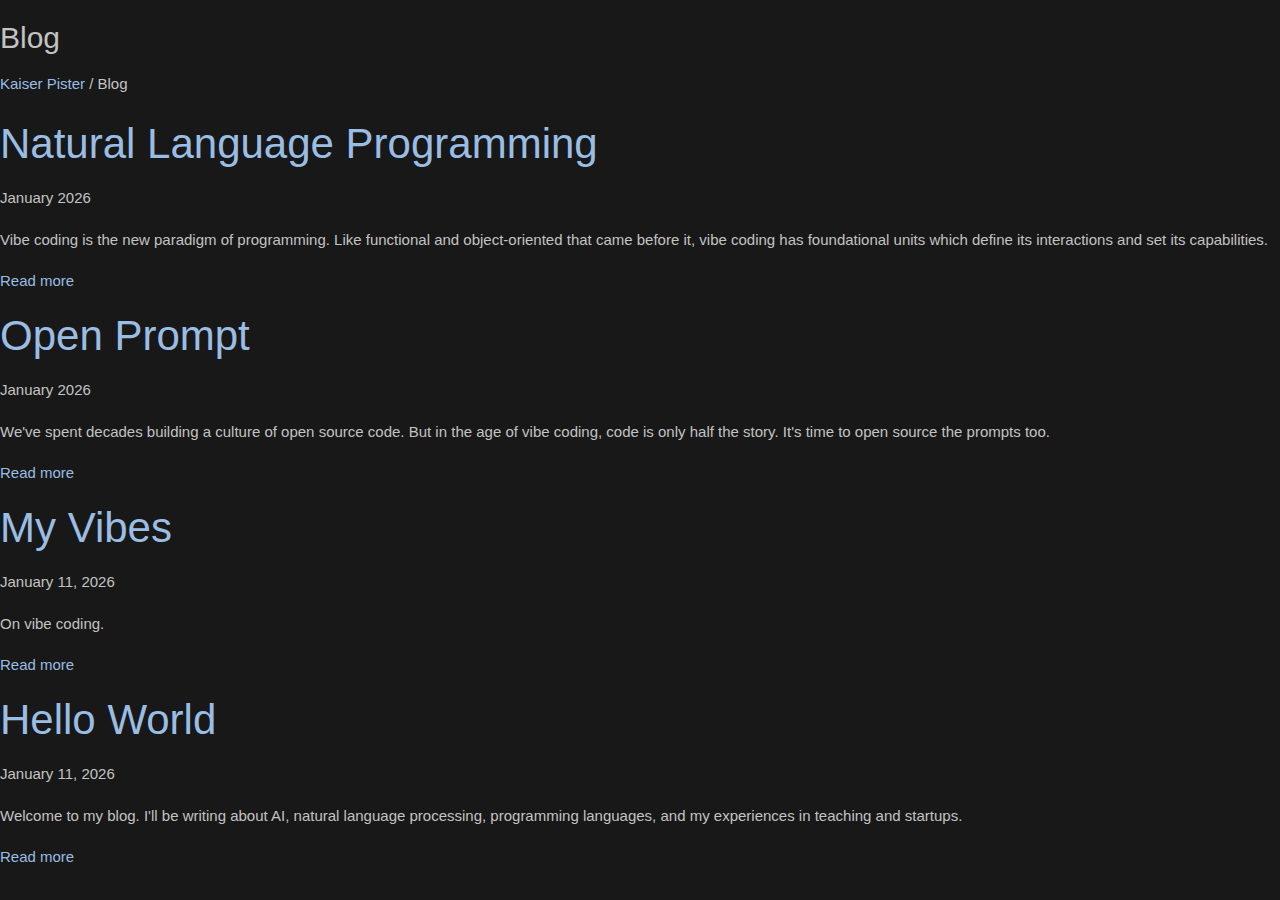
<file: blog/index.html>
<!DOCTYPE html>
<html lang="en">

<head>
	<title>Blog | Pister Labs</title>
	<meta content="text/html; charset=UTF-8" http-equiv="Content-Type">
	<meta charset="UTF-8">
	<meta content="width=device-width, initial-scale=1, maximum-scale=1" name="viewport">
	<meta content="Kaiser Pister's blog on AI, NLP, and programming languages" name="description">
	<link href="../files/style.css" rel="stylesheet" type="text/css">
	<link href="../files/normalize.css" rel="stylesheet" type="text/css">
</head>

<body>
	<div class="blog-container">
		<div class="blog-header">
			<h1>Blog</h1>
			<p class="blog-subtitle"><a href="../">Kaiser Pister</a> / Blog</p>
		</div>

		<div class="blog-posts">
			<!-- Blog post entries go here -->
			<article class="blog-post-preview">
				<h2><a href="./natural-language-programming.html">Natural Language Programming</a></h2>
				<p class="blog-date">January 2026</p>
				<p class="blog-excerpt">
					Vibe coding is the new paradigm of programming. Like functional and object-oriented
					that came before it, vibe coding has foundational units which define its interactions
					and set its capabilities.
				</p>
				<a href="./natural-language-programming.html" class="read-more">Read more</a>
			</article>

			<article class="blog-post-preview">
				<h2><a href="./open-prompt.html">Open Prompt</a></h2>
				<p class="blog-date">January 2026</p>
				<p class="blog-excerpt">
					We've spent decades building a culture of open source code. But in the age of vibe coding,
					code is only half the story. It's time to open source the prompts too.
				</p>
				<a href="./open-prompt.html" class="read-more">Read more</a>
			</article>

			<article class="blog-post-preview">
				<h2><a href="./my-vibes.html">My Vibes</a></h2>
				<p class="blog-date">January 11, 2026</p>
				<p class="blog-excerpt">
					On vibe coding.
				</p>
				<a href="./my-vibes.html" class="read-more">Read more</a>
			</article>

			<article class="blog-post-preview">
				<h2><a href="./hello-world.html">Hello World</a></h2>
				<p class="blog-date">January 11, 2026</p>
				<p class="blog-excerpt">
					Welcome to my blog. I'll be writing about AI, natural language processing,
					programming languages, and my experiences in teaching and startups.
				</p>
				<a href="./hello-world.html" class="read-more">Read more</a>
			</article>

			<!-- Template for adding new posts:
			<article class="blog-post-preview">
				<h2><a href="./post-slug.html">Post Title</a></h2>
				<p class="blog-date">Month Day, Year</p>
				<p class="blog-excerpt">
					Brief excerpt or summary of the post...
				</p>
				<a href="./post-slug.html" class="read-more">Read more</a>
			</article>
			-->
		</div>
	</div>
</body>

</html>
</file>
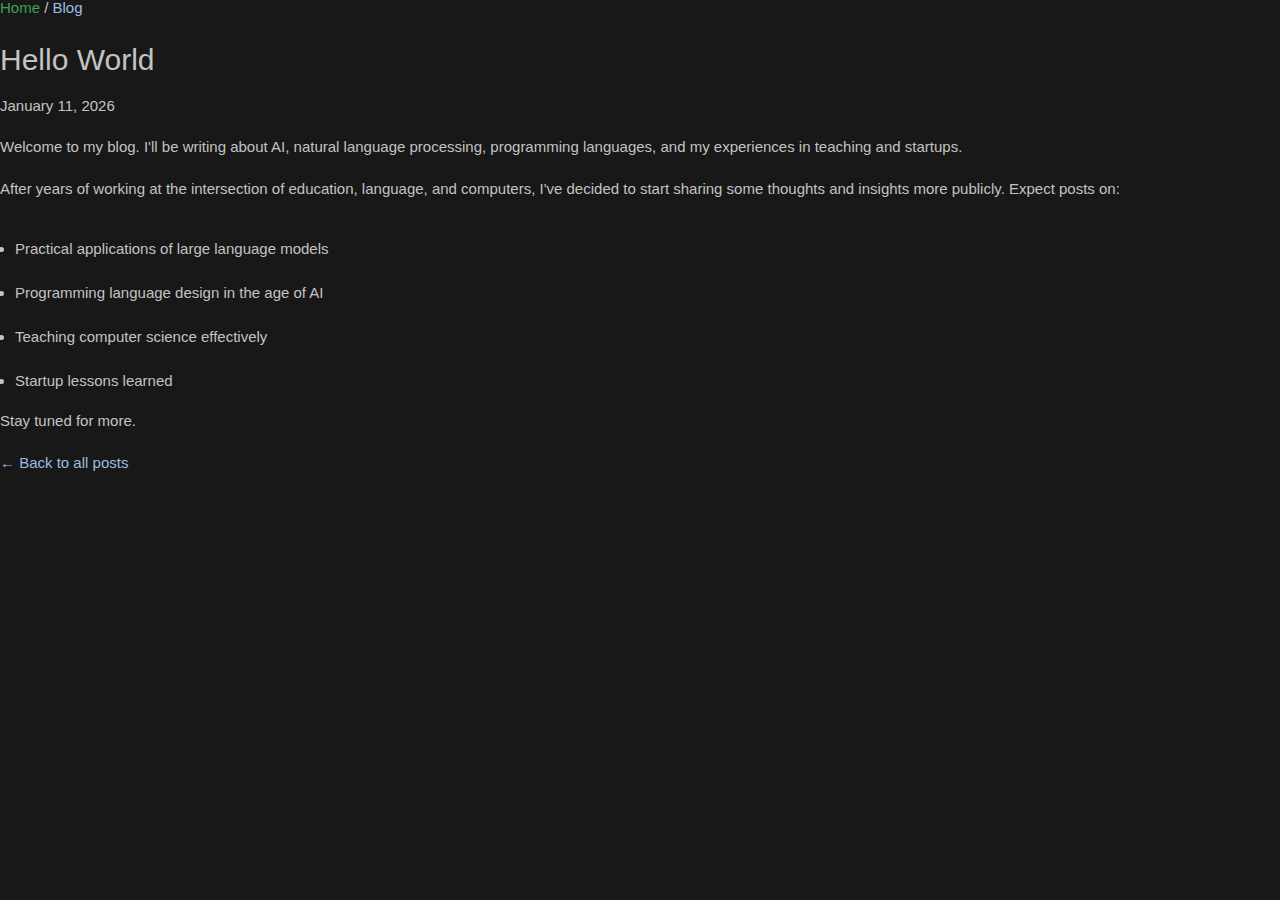
<file: blog/hello-world.html>
<!DOCTYPE html>
<html lang="en">

<head>
	<title>Hello World | Pister Labs</title>
	<meta content="text/html; charset=UTF-8" http-equiv="Content-Type">
	<meta charset="UTF-8">
	<meta content="width=device-width, initial-scale=1, maximum-scale=1" name="viewport">
	<meta content="Welcome to my blog" name="description">
	<link href="https://cdnjs.cloudflare.com/ajax/libs/font-awesome/4.7.0/css/font-awesome.min.css" rel="stylesheet">
	<link href="../files/style.css" rel="stylesheet" type="text/css">
	<link href="../files/normalize.css" rel="stylesheet" type="text/css">
</head>

<body>
	<div class="blog-container">
		<div class="blog-header">
			<p class="blog-nav"><a href="../">Home</a> / <a href="./">Blog</a></p>
		</div>

		<article class="blog-post">
			<h1>Hello World</h1>
			<p class="blog-date">January 11, 2026</p>

			<div class="blog-content">
				<p>
					Welcome to my blog. I'll be writing about AI, natural language processing,
					programming languages, and my experiences in teaching and startups.
				</p>

				<p>
					After years of working at the intersection of education, language, and computers,
					I've decided to start sharing some thoughts and insights more publicly. Expect posts on:
				</p>

				<ul>
					<li>Practical applications of large language models</li>
					<li>Programming language design in the age of AI</li>
					<li>Teaching computer science effectively</li>
					<li>Startup lessons learned</li>
				</ul>

				<p>
					Stay tuned for more.
				</p>
			</div>
		</article>

		<div class="blog-footer">
			<a href="./">&larr; Back to all posts</a>
		</div>
	</div>
</body>

</html>
</file>
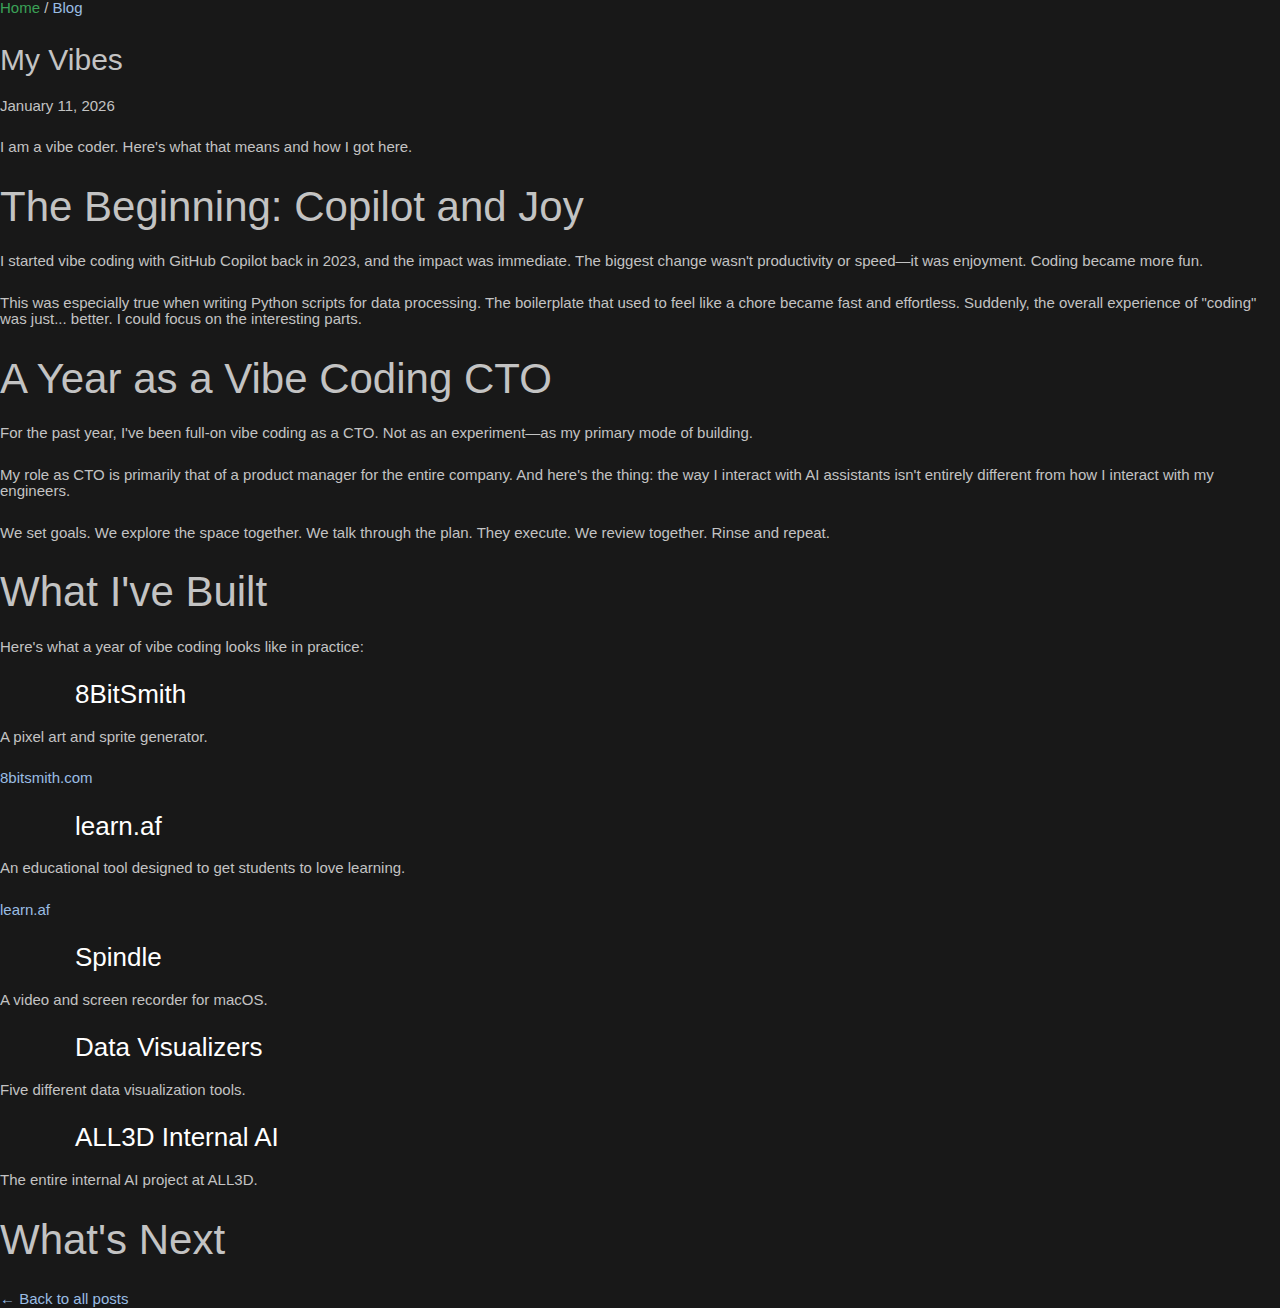
<file: blog/my-vibes.html>
<!DOCTYPE html>
<html lang="en">

<head>
	<title>My Vibes | Pister Labs</title>
	<meta content="text/html; charset=UTF-8" http-equiv="Content-Type">
	<meta charset="UTF-8">
	<meta content="width=device-width, initial-scale=1, maximum-scale=1" name="viewport">
	<meta content="On vibe coding - a year as a vibe coding CTO" name="description">
	<link href="https://cdnjs.cloudflare.com/ajax/libs/font-awesome/4.7.0/css/font-awesome.min.css" rel="stylesheet">
	<link href="../files/style.css" rel="stylesheet" type="text/css">
	<link href="../files/normalize.css" rel="stylesheet" type="text/css">
</head>

<body>
	<div class="blog-container">
		<div class="blog-header">
			<p class="blog-nav"><a href="../">Home</a> / <a href="./">Blog</a></p>
		</div>

		<article class="blog-post">
			<h1>My Vibes</h1>
			<p class="blog-date">January 11, 2026</p>

			<div class="blog-content">
				<p>
					I am a vibe coder. Here's what that means and how I got here.
				</p>

				<h2>The Beginning: Copilot and Joy</h2>
				<p>
					I started vibe coding with GitHub Copilot back in 2023, and the impact was immediate.
					The biggest change wasn't productivity or speed—it was enjoyment. Coding became more fun.
				</p>
				<p>
					This was especially true when writing Python scripts for data processing. The boilerplate
					that used to feel like a chore became fast and effortless. Suddenly, the overall experience
					of "coding" was just... better. I could focus on the interesting parts.
				</p>

				<h2>A Year as a Vibe Coding CTO</h2>
				<p>
					For the past year, I've been full-on vibe coding as a CTO. Not as an experiment—as my
					primary mode of building.
				</p>
				<p>
					My role as CTO is primarily that of a product manager for the entire company. And here's
					the thing: the way I interact with AI assistants isn't entirely different from how I
					interact with my engineers.
				</p>
				<p>
					We set goals. We explore the space together. We talk through the plan. They execute.
					We review together. Rinse and repeat.
				</p>
				<p>
					<!-- Add more thoughts on the CTO workflow, what's different, what's the same -->
				</p>

				<h2>What I've Built</h2>
				<p>
					Here's what a year of vibe coding looks like in practice:
				</p>

				<h3>8BitSmith</h3>
				<p>
					A pixel art and sprite generator. <!-- Add more description -->
				</p>
				<p>
					<a href="https://8bitsmith.com">8bitsmith.com</a>
				</p>
				<!-- <img src="../files/8bitsmith-screenshot.png" alt="8BitSmith screenshot"> -->

				<h3>learn.af</h3>
				<p>
					An educational tool designed to get students to love learning. <!-- Add more description -->
				</p>
				<p>
					<a href="https://v0-ai-tutor-app-seven.vercel.app">learn.af</a>
				</p>
				<!-- <img src="../files/learnaf-screenshot.png" alt="learn.af screenshot"> -->

				<h3>Spindle</h3>
				<p>
					A video and screen recorder for macOS. <!-- Add more description -->
				</p>
				<!-- <img src="../files/spindle-screenshot.png" alt="Spindle screenshot"> -->

				<h3>Data Visualizers</h3>
				<p>
					Five different data visualization tools. <!-- Add more description -->
				</p>
				<!--
				<img src="../files/dataviz-1.png" alt="Data visualizer 1">
				<img src="../files/dataviz-2.png" alt="Data visualizer 2">
				<img src="../files/dataviz-3.png" alt="Data visualizer 3">
				<img src="../files/dataviz-4.png" alt="Data visualizer 4">
				<img src="../files/dataviz-5.png" alt="Data visualizer 5">
				-->

				<h3>ALL3D Internal AI</h3>
				<p>
					The entire internal AI project at ALL3D. <!-- Add more description -->
				</p>
				<!-- <img src="../files/all3d-ai-screenshot.png" alt="ALL3D AI screenshot"> -->

				<h2>What's Next</h2>
				<p>
					<!-- Add thoughts on where this is going, the course (CS 639), etc. -->
				</p>
			</div>
		</article>

		<div class="blog-footer">
			<a href="./">&larr; Back to all posts</a>
		</div>
	</div>
</body>

</html>
</file>
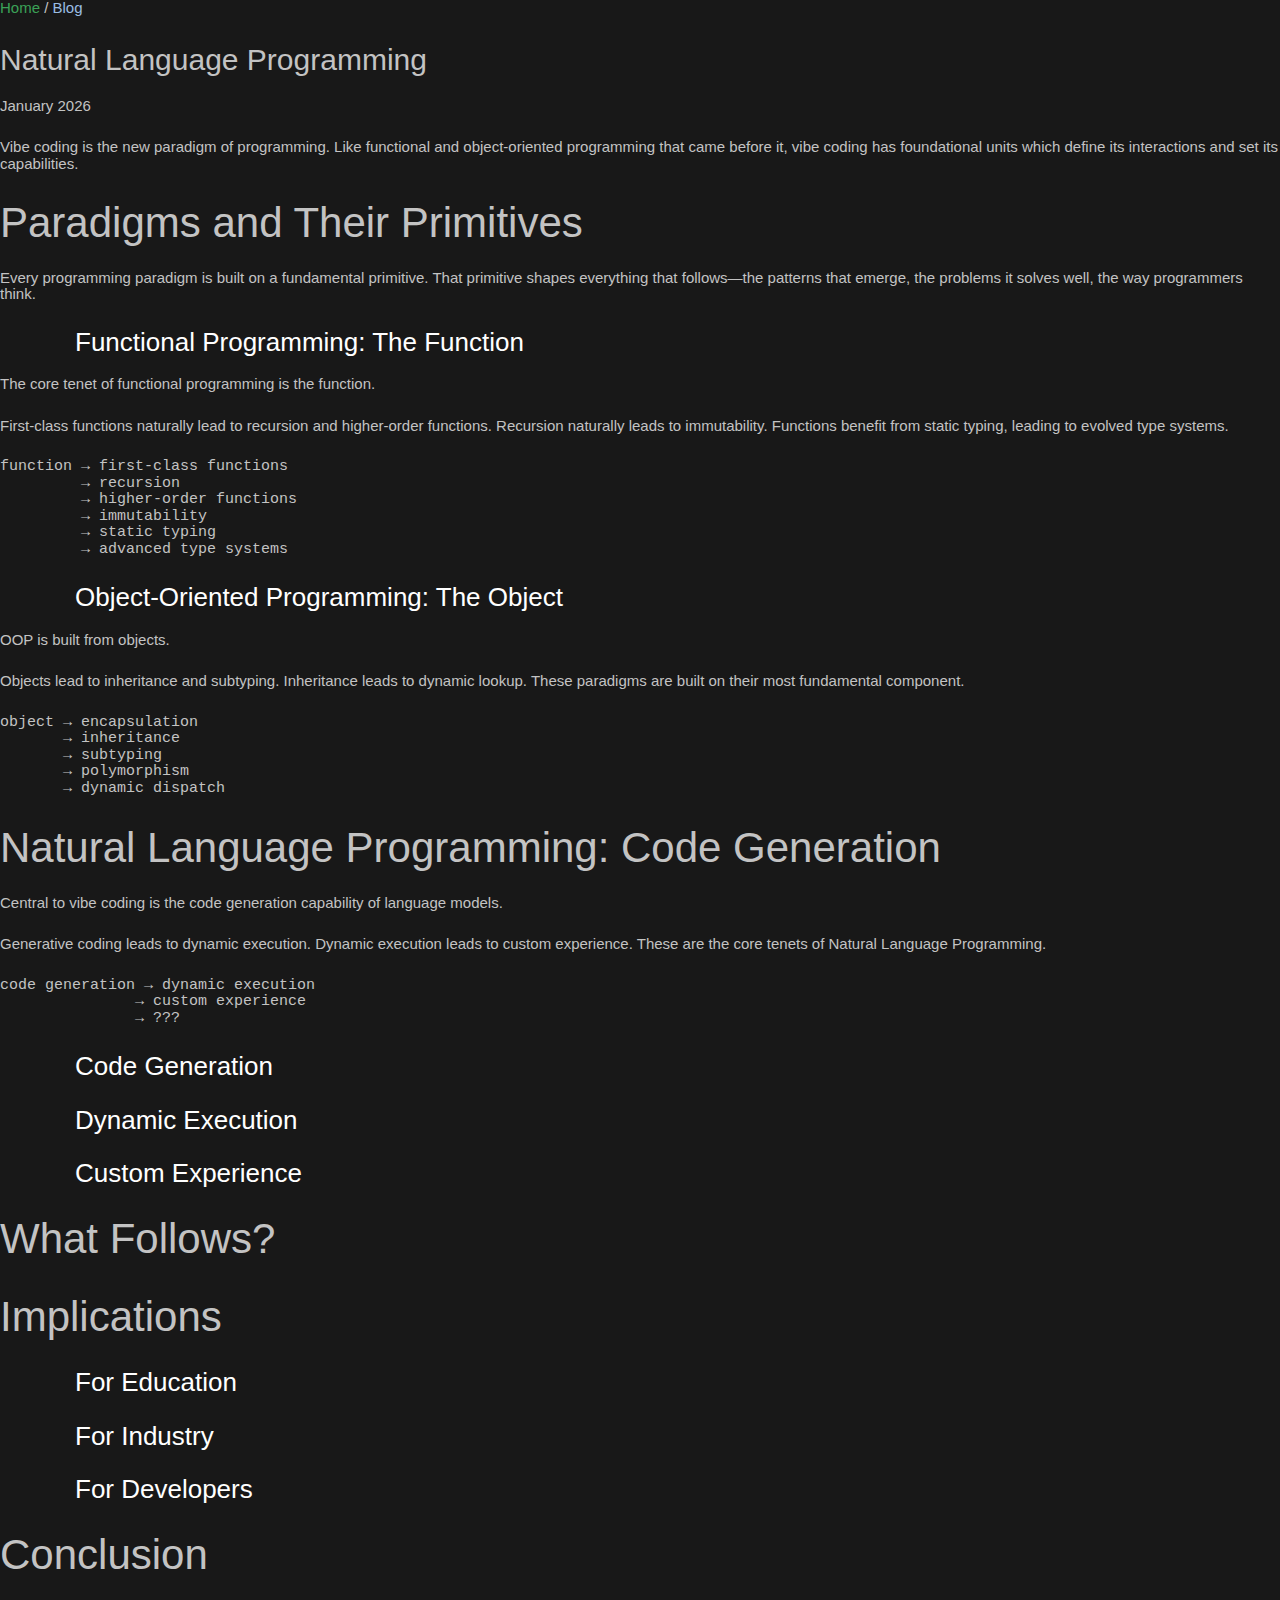
<file: blog/natural-language-programming.html>
<!DOCTYPE html>
<html lang="en">

<head>
	<title>Natural Language Programming | Pister Labs</title>
	<meta content="text/html; charset=UTF-8" http-equiv="Content-Type">
	<meta charset="UTF-8">
	<meta content="width=device-width, initial-scale=1, maximum-scale=1" name="viewport">
	<meta content="Natural Language Programming - vibe coding as a programming paradigm" name="description">
	<link href="https://cdnjs.cloudflare.com/ajax/libs/font-awesome/4.7.0/css/font-awesome.min.css" rel="stylesheet">
	<link href="../files/style.css" rel="stylesheet" type="text/css">
	<link href="../files/normalize.css" rel="stylesheet" type="text/css">
</head>

<body>
	<div class="blog-container">
		<div class="blog-header">
			<p class="blog-nav"><a href="../">Home</a> / <a href="./">Blog</a></p>
		</div>

		<article class="blog-post">
			<h1>Natural Language Programming</h1>
			<p class="blog-date">January 2026</p>

			<div class="blog-content">
				<p>
					Vibe coding is the new paradigm of programming. Like functional and object-oriented
					programming that came before it, vibe coding has foundational units which define its
					interactions and set its capabilities.
				</p>

				<h2>Paradigms and Their Primitives</h2>
				<p>
					Every programming paradigm is built on a fundamental primitive. That primitive shapes
					everything that follows—the patterns that emerge, the problems it solves well, the
					way programmers think.
				</p>

				<h3>Functional Programming: The Function</h3>
				<p>
					The core tenet of functional programming is the function.
				</p>
				<p>
					First-class functions naturally lead to recursion and higher-order functions.
					Recursion naturally leads to immutability. Functions benefit from static typing,
					leading to evolved type systems.
				</p>
				<pre><code>function → first-class functions
         → recursion
         → higher-order functions
         → immutability
         → static typing
         → advanced type systems</code></pre>
				<p>
					<!-- Add more on how functions shaped FP's evolution -->
				</p>

				<h3>Object-Oriented Programming: The Object</h3>
				<p>
					OOP is built from objects.
				</p>
				<p>
					Objects lead to inheritance and subtyping. Inheritance leads to dynamic lookup.
					These paradigms are built on their most fundamental component.
				</p>
				<pre><code>object → encapsulation
       → inheritance
       → subtyping
       → polymorphism
       → dynamic dispatch</code></pre>
				<p>
					<!-- Add more on how objects shaped OOP's evolution -->
				</p>

				<h2>Natural Language Programming: Code Generation</h2>
				<p>
					Central to vibe coding is the code generation capability of language models.
				</p>
				<p>
					Generative coding leads to dynamic execution. Dynamic execution leads to custom experience.
					These are the core tenets of Natural Language Programming.
				</p>
				<pre><code>code generation → dynamic execution
               → custom experience
               → ???</code></pre>

				<h3>Code Generation</h3>
				<p>
					<!-- What does it mean for code generation to be the primitive? -->
					<!-- Code is no longer static artifact but dynamic output -->
					<!-- The prompt becomes the program -->
				</p>

				<h3>Dynamic Execution</h3>
				<p>
					<!-- Code generated at runtime -->
					<!-- Programs that write programs -->
					<!-- Adaptation to context -->
				</p>

				<h3>Custom Experience</h3>
				<p>
					<!-- Every user gets personalized code/behavior -->
					<!-- Software that adapts to its user -->
					<!-- The end of one-size-fits-all -->
				</p>

				<h2>What Follows?</h2>
				<p>
					<!-- If FP's function led to type systems... -->
					<!-- If OOP's object led to design patterns... -->
					<!-- What does NLP's code generation lead to? -->
				</p>
				<p>
					<!-- Speculation on emerging patterns -->
					<!-- New abstractions we haven't named yet -->
					<!-- The tools and practices that will emerge -->
				</p>

				<h2>Implications</h2>
				<p>
					<!-- What does this mean for how we teach programming? -->
					<!-- What does this mean for how we build software? -->
					<!-- What does this mean for who can build software? -->
				</p>

				<h3>For Education</h3>
				<p>
					<!-- CS 639: Natural Language Programming -->
					<!-- Teaching the paradigm, not just the tools -->
				</p>

				<h3>For Industry</h3>
				<p>
					<!-- How companies should think about this shift -->
				</p>

				<h3>For Developers</h3>
				<p>
					<!-- What skills matter in this paradigm? -->
					<!-- Communication over syntax -->
				</p>

				<h2>Conclusion</h2>
				<p>
					<!-- Bring it back to paradigms -->
					<!-- We're at the beginning of understanding this -->
					<!-- The patterns will emerge as we build -->
				</p>
			</div>
		</article>

		<div class="blog-footer">
			<a href="./">&larr; Back to all posts</a>
		</div>
	</div>
</body>

</html>
</file>
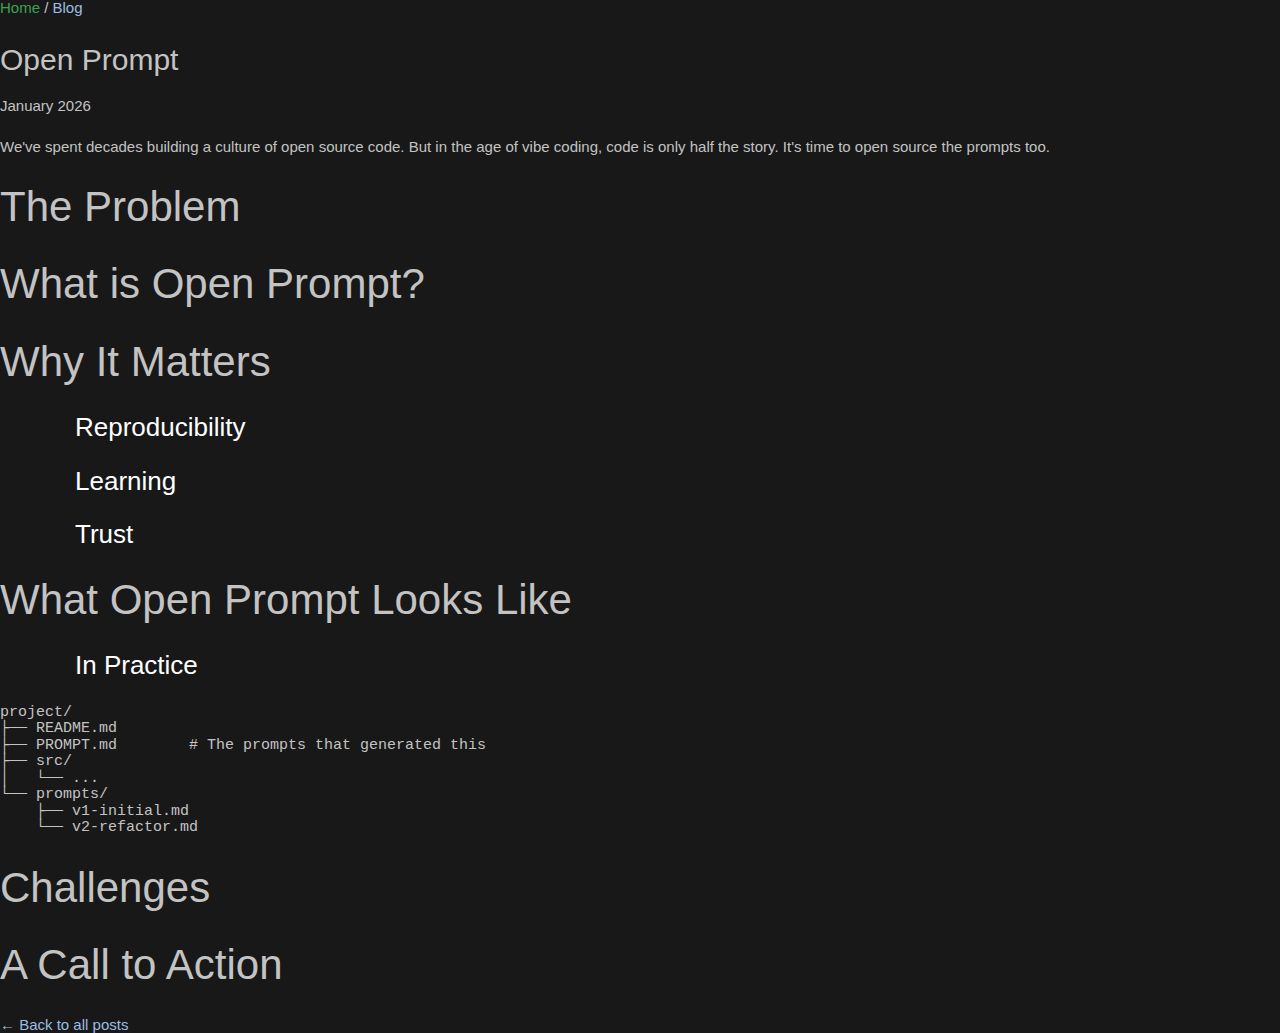
<file: blog/open-prompt.html>
<!DOCTYPE html>
<html lang="en">

<head>
	<title>Open Prompt | Pister Labs</title>
	<meta content="text/html; charset=UTF-8" http-equiv="Content-Type">
	<meta charset="UTF-8">
	<meta content="width=device-width, initial-scale=1, maximum-scale=1" name="viewport">
	<meta content="Open Prompt - open sourcing not just code, but the prompts that generated it" name="description">
	<link href="../files/style.css" rel="stylesheet" type="text/css">
	<link href="../files/normalize.css" rel="stylesheet" type="text/css">
</head>

<body>
	<div class="blog-container">
		<div class="blog-header">
			<p class="blog-nav"><a href="../">Home</a> / <a href="./">Blog</a></p>
		</div>

		<article class="blog-post">
			<h1>Open Prompt</h1>
			<p class="blog-date">January 2026</p>

			<div class="blog-content">
				<p>
					We've spent decades building a culture of open source code. But in the age of vibe coding,
					code is only half the story. It's time to open source the prompts too.
				</p>

				<h2>The Problem</h2>
				<p>
					<!-- Why open source code alone isn't enough anymore -->
					<!-- The prompt is now part of the "source" -->
					<!-- Without the prompt, you're missing the intent, the context, the "why" -->
				</p>

				<h2>What is Open Prompt?</h2>
				<p>
					<!-- Define the concept -->
					<!-- Not just sharing prompts, but a philosophy of transparency in AI-assisted development -->
				</p>

				<h2>Why It Matters</h2>
				<p>
					<!-- Reproducibility - others can regenerate, modify, improve -->
					<!-- Learning - prompts teach how to think about problems -->
					<!-- Trust - understanding how code was generated -->
					<!-- Evolution - prompts can be versioned and improved like code -->
				</p>

				<h3>Reproducibility</h3>
				<p>
					<!-- With the prompt, others can regenerate the code -->
					<!-- They can modify the prompt to adapt to their needs -->
					<!-- The prompt becomes a spec -->
				</p>

				<h3>Learning</h3>
				<p>
					<!-- Prompts reveal thought process -->
					<!-- How did someone break down this problem? -->
					<!-- What constraints did they communicate? -->
				</p>

				<h3>Trust</h3>
				<p>
					<!-- Understanding provenance -->
					<!-- Was this code thoughtfully generated or copy-pasted? -->
					<!-- What was the human's role? -->
				</p>

				<h2>What Open Prompt Looks Like</h2>
				<p>
					<!-- Practical examples -->
					<!-- PROMPT.md files alongside README.md? -->
					<!-- Conversation logs? -->
					<!-- Prompt versioning? -->
				</p>

				<h3>In Practice</h3>
				<p>
					<!-- Show an example of what this might look like in a repo -->
				</p>
				<pre><code>project/
├── README.md
├── PROMPT.md        # The prompts that generated this
├── src/
│   └── ...
└── prompts/
    ├── v1-initial.md
    └── v2-refactor.md</code></pre>

				<h2>Challenges</h2>
				<p>
					<!-- What makes this hard? -->
					<!-- Prompts can be messy, iterative -->
					<!-- Conversations are long -->
					<!-- Privacy concerns in prompts -->
					<!-- Which prompts matter? -->
				</p>

				<h2>A Call to Action</h2>
				<p>
					<!-- What should developers do? -->
					<!-- Start small - share prompts for your side projects -->
					<!-- Include PROMPT.md in your repos -->
					<!-- Normalize the practice -->
				</p>

				<p>
					<!-- Closing thought -->
				</p>
			</div>
		</article>

		<div class="blog-footer">
			<a href="./">&larr; Back to all posts</a>
		</div>
	</div>
</body>

</html>
</file>
<file: files/style.css>
@charset "UTF-8";

.toprowcontainer {
  float: left;
}

.toprow {
  margin: 1.5rem 0 0 1.5rem;
}

.nav {
  font-size: 1rem;
  padding-top: 13px;
  font-family: 'EB Garamond', serif;
  text-transform: none;
  float: left;
}

.nav a {
  color: #ece;
  margin: 0 10px 0 10px;
  font-family: 'Open Sans', serif;
}

.headline {
  color: #bbb;
  font-size: 1.4rem;
  line-height: 140%;
  padding: 2rem 1rem 2rem 1.5rem;
}

.news {
  padding-left: 2.5em;
  font-size: 60%;
  height: 220px;
  width: 80%;
  margin-bottom: 6rem;
  overflow-y: auto;
  overflow-x: hidden
}

.below-title {
  padding-left: 1.5rem;
  font-size: 1.6rem
}

.about {
  padding-left: 1.5rem;
  font-size: 1.2rem
}

.work {
  padding-left: 2.5em;
  font-size: 1.2rem
}

.workdetail {
  padding-left: 0.5rem;
  text-align: center;
}

.wdpadding {
  margin: 3rem 0 0 0;
}

.sansserif {
  font-family: "Raleway", "HelveticaNeue", "Helvetica Neue", Helvetica, Arial, sans-serif;
  color: #fff;
  font-size: 11px;
  font-weight: 400;
  letter-spacing: .1rem;
}

.footerlogo {
  float: left;
  height: 48px;
  background: url(images/logo-small.png) no-repeat left center;
}

.madeinny {
  display: none;
}

.copyright {
  padding: 1.7rem 0 0 4rem;
}

.rescont {
  font-size: 1.8rem;
  line-height: 32px;
  padding-left: 1.5rem;
}

.contactpad {
  padding-left: 1.5rem;
  margin-left: 0;
  margin-top: 10rem;
}

.email {
  margin-top: 2.7rem;
  padding-left: 1.5em;
}

.email2 {
  font-size: 1.8rem;
  margin-top: .4rem;
  padding-left: 1.5rem;
  margin-left: 0;
}

.tel {
  margin-top: 3rem;
  padding-left: 1.5em;
}

.tel2 {
  font-size: 1.8rem;
  margin-top: .1rem;
  padding-left: 1.5rem;
  margin-left: 0;
}

.social {
  margin-top: 3rem;
  padding-left: 1.5em;
}

.linkedin {
  font-size: 1.8rem;
  margin-top: .8rem;
  background: url(images/linkedin.png) no-repeat left;
  padding-left: 3rem;
  margin-left: 1.5rem;
}

.twitter {
  font-size: 1.8rem;
  margin-top: .9rem;
  background: url(files/twitter.png) no-repeat left;
  padding-left: 3rem;
  margin-left: 1.5rem;
}

.gplus {
  font-size: 1.8rem;
  margin-top: .9rem;
  background: url(images/gplus.png) no-repeat left;
  padding-left: 3rem;
  margin-left: 1.5rem;
}

.footer {
  font-family: "Raleway", "HelveticaNeue", "Helvetica Neue", Helvetica, Arial, sans-serif;
  color: #838383;
  font-size: 1.1rem;
  padding-bottom: 4rem;
  padding-left: 1.5rem;
  margin-top: 10rem;
}

.button {
  margin-left: 1.5rem;
}

.padright {
  padding-right: 0;
}

.padleft {
  padding-left: 7rem;
}

.padright2 {
  padding-right: 0;
}

img {
  /* margin: 40%; */
  width: auto;
  height: auto;
  max-height: 100%;
  max-width: 100%;
  /* padding-right: 20%;
    padding-left: 10%;
    padding-top: 17%; */
  padding-bottom: 10%;
  border-radius: 10%;
  float: left;
}

.icon {
  width: 25px;
  height: 25px;
  display: block;
  text-indent: -9999px;
  background-image: url(http://tridentdesign.com/wp-content/uploads/2012/12/gemicon.jpg);
  background-repeat: no-repeat;
}

.facebook {
  background-position: -140px -115px;
}

.twitter {
  background-position: -185px -115px;
}

.googleplus {
  background-position: -140px -265px;
}

li.li-news:not(:last-child) {
  margin-bottom: 12px;
}

/* Misc
–––––––––––––––––––––––––––––––––––––––––––––––––– */
hr {
  border-width: 0;
  border-top: 1px solid #242424;
  margin-left: 1.5rem;
  margin-top: 1rem;
  margin-bottom: 1rem;
}

/* Grid
–––––––––––––––––––––––––––––––––––––––––––––––––– */
.container {
  position: relative;
  width: 100%;
  max-width: 880px;
  margin: 0;
  padding: 0 20px;
  box-sizing: border-box;
}

.column,
.columns {
  width: 100%;
  float: left;
  box-sizing: border-box;
}

/* For devices larger than 400px */
@media (min-width: 400px) {
  .container {
    width: 85%;
    padding: 0;
  }
}

/* For devices larger than 550px */
@media (min-width: 550px) {
  .toprow {
    font-size: 2.5rem;
    margin: 3rem 0 0 1.5rem;
  }

  .nav {
    font-size: 3.4rem;
  }

  .headline {
    font-size: 2.1rem;
    line-height: 150%;
    padding: 10% 10% 1rem 1.5rem;
  }

  .about {
    font-size: 1.8rem;
    line-height: 32px;
    padding-left: 7.5rem;
  }

  .news {
    height: 260px;
    width: 60%;
    overflow-y: auto;
    overflow-x: hidden;
    font-size: 1.8rem;
    line-height: 100%;
    margin-bottom: 6rem;
    padding-left: 7.5rem;
  }

  .below-title {
    width: 80%; 
    font-size:200%;
    line-height: 2.5rem;
    padding-left: 7.5rem;
    padding-right: 15%;
  }

  .work {
    font-size: 1.6rem;
    line-height: 32px;
    padding-left: 7.5rem;
  }

  .publications {
    padding-left: 2.5rem;
    padding-top: 0;
    padding-bottom: 0;
  }

  .rescont {
    font-size: 1.8rem;
    line-height: 32px;
    padding-left: 7.5rem;
  }

  .workdetail {
    padding-left: 7.5rem;
    padding-top: 6rem;
    font-size: 1.6rem;
    text-align: left;
  }

  .wdpadding {
    margin: 0;
  }

  .madeinny {
    float: right;
    text-align: right;
    background: url(images/made-in-ny.png) no-repeat right;
    height: 48px;
    display: inherit;
  }

  .footer {
    padding-left: 7.5rem;
    margin-top: 20rem;
  }

  .button {
    margin-left: 7.5rem;
  }

  .contactpad {
    padding-left: 0;
    margin-left: 0;
    margin-top: 2rem;
  }

  .email {
    margin-top: 2.7rem;
    padding-left: 0;
  }

  .email2 {
    padding-left: 0;
  }

  .tel {
    padding-left: 0;
  }

  .tel2 {
    padding-left: 0;
  }

  .social {
    margin-top: 10.1rem;
    padding-left: 0;
  }

  .linkedin {
    margin-left: 0;
  }

  .twitter {
    margin-left: 0;
  }

  /*div.img {
    margin: 5px;
    width: auto;
    height: auto;
    max-height: 25%;
    max-width: 25%;
    padding-right: 1rem;
}*/


  /*
 *  STYLE 1
 */

  #style-1::-webkit-scrollbar-track {
    -webkit-box-shadow: inset 0 0 6px rgba(0, 0, 0, 0.3);
    border-radius: 10px;
    background-color: #F5F5F5;
  }

  #style-1::-webkit-scrollbar {
    width: 12px;
    background-color: #F5F5F5;
  }

  #style-1::-webkit-scrollbar-thumb {
    border-radius: 10px;
    -webkit-box-shadow: inset 0 0 6px rgba(0, 0, 0, .3);
    background-color: #555;
  }

  .scrollbar {
    height: 200px;
    width: 600px;
    overflow-y: scroll;
    overflow-x: hidden;
    font-size: 1.8rem;
    line-height: 100%;
    padding-left: 7.5rem;
    margin-left: 30px;
    float: left;
    /*height: 300px;
  	width: 65px;*/
    /*background: #F5F5F5;*/
    /*overflow-y: scroll;
	margin-bottom: 25px;*/
  }

  .force-overflow {
    min-height: 450px;
  }

  #wrapper {
    text-align: center;
    width: 500px;
    margin: auto;
  }

  img {
    margin: 5px;
    width: auto;
    height: auto;
    max-height: 80%;
    max-width: 80%;
  }

  hr {
    margin-left: 7.5rem;
  }

  .padright {
    padding-right: 1em;
  }

  .padleft {
    padding-left: 5em;
  }

  .padright2 {
    padding-right: 2em;
  }


  .container {
    width: 80%;
  }

  .column,
  .columns {
    margin-left: 4%;
  }

  .column:first-child,
  .columns:first-child {
    margin-left: 0;
  }

  .one.column,
  .one.columns {
    width: 4.66666666667%;
  }

  .two.columns {
    width: 13.3333333333%;
  }

  .three.columns {
    width: 22%;
  }

  .four.columns {
    width: 30.6666666667%;
  }

  .five.columns {
    width: 39.3333333333%;
  }

  .six.columns {
    width: 48%;
  }

  .seven.columns {
    width: 56.6666666667%;
  }

  .eight.columns {
    width: 65.3333333333%;
  }

  .nine.columns {
    width: 74.0%;
  }

  .ten.columns {
    width: 82.6666666667%;
  }

  .eleven.columns {
    width: 91.3333333333%;
  }

  .twelve.columns {
    width: 100%;
    margin-left: 0;
  }

  .twelvetiny.columns {
    width: 80%;
    margin-left: 0;
  }

  .twelvesmall.columns {
    width: 100%;
    margin-left: 0;
  }

  .one-third.column {
    width: 30.6666666667%;
  }

  .two-thirds.column {
    width: 65.3333333333%;
  }

  .one-half.column {
    width: 48%;
  }

  /* Offsets */
  .offset-by-one.column,
  .offset-by-one.columns {
    margin-left: 8.66666666667%;
  }

  .offset-by-two.column,
  .offset-by-two.columns {
    margin-left: 17.3333333333%;
  }

  .offset-by-three.column,
  .offset-by-three.columns {
    margin-left: 26%;
  }

  .offset-by-four.column,
  .offset-by-four.columns {
    margin-left: 34.6666666667%;
  }

  .offset-by-five.column,
  .offset-by-five.columns {
    margin-left: 43.3333333333%;
  }

  .offset-by-six.column,
  .offset-by-six.columns {
    margin-left: 52%;
  }

  .offset-by-seven.column,
  .offset-by-seven.columns {
    margin-left: 60.6666666667%;
  }

  .offset-by-eight.column,
  .offset-by-eight.columns {
    margin-left: 69.3333333333%;
  }

  .offset-by-nine.column,
  .offset-by-nine.columns {
    margin-left: 78.0%;
  }

  .offset-by-ten.column,
  .offset-by-ten.columns {
    margin-left: 86.6666666667%;
  }

  .offset-by-eleven.column,
  .offset-by-eleven.columns {
    margin-left: 95.3333333333%;
  }

  .offset-by-one-third.column,
  .offset-by-one-third.columns {
    margin-left: 34.6666666667%;
  }

  .offset-by-two-thirds.column,
  .offset-by-two-thirds.columns {
    margin-left: 69.3333333333%;
  }

  .offset-by-one-half.column,
  .offset-by-one-half.columns {
    margin-left: 52%;
  }

}


div.underimage {
  padding-left: 1.5rem;
  max-width: 80%;
}

div.hitcounter {
  padding-left: 7rem;
  float: right
}

div.rightcol {
  /*clear:right;*/
  float: left;
  width: 22%;
  padding-top: 10%;
  padding-left: 5%;
  padding-right: 1%;
  font-size: 110%;
  line-height: 110%;
}

@media all and (min-width:50px) and (max-width: 768px) {
  div.rightcol {
    /*clear:right;*/
    float: left;
    width: 22%;
    font-size: 80%;
    padding-top: 10%;
    padding-left: 2%;
    padding-right: 5%;
  }

  div.underimage {
    padding-left: .5rem;
  }
}

div.leftcol {
  /*clear:left;*/
  float: left;
  width: 70%;
}




/* Base Styles
–––––––––––––––––––––––––––––––––––––––––––––––––– */
/* NOTE
html is set to 62.5% so that all the REM measurements throughout Skeleton
are based on 10px sizing. So basically 1.5rem = 15px :) */
html {
  font-size: 62.5%;
}

body {
  font-size: 1.5em;
  /* currently ems cause chrome bug misinterpreting rems on body element */
  line-height: 1.1;
  font-weight: 100;
  /* font-family: 'Open Sans', serif; */
  color: #c3c3c3;
  background-color: #181818;
}


/* Typography
–––––––––––––––––––––––––––––––––––––––––––––––––– */
h1,
h2,
h3,
h4,
h5,
h6 {
  margin-top: 2rem;
  margin-bottom: 2rem;
  font-weight: 200;
}

h1 {
  font-size: 4.0rem;
  line-height: 1.2;
}

h2 {
  font-size: 3.6rem;
  line-height: 1.25;
}

h3 {
  font-size: 3.0rem;
  color: #fff;
  margin-left: 1.5rem;
}

h4 {
  font-size: 2.4rem;
  line-height: 1.35;
}

h5 {
  font-size: 2rem;
  color: #fff;
  margin: .7rem 0 .7rem 0;
}

h6 {
  font-size: 1.5rem;
  line-height: 1.6;
}

/* Larger than phablet */
@media (min-width: 550px) {
  h1 {
    font-size: 5.0rem;
  }

  h2 {
    font-size: 4.2rem;
  }

  h3 {
    font-size: 2.6rem;
    margin-left: 7.5rem;
  }

  h4 {
    font-size: 3.0rem;
  }

  h5 {
    font-size: 2.4rem;
    margin: 1.5rem 0 1rem 0;
  }

  h6 {
    font-size: 1.5rem;
  }
}

p {
  margin-top: 0;
}

span {
  color: #e5ffdb;
}

/* Links
–––––––––––––––––––––––––––––––––––––––––––––––––– */
a {
  color: #9abde3;
  text-decoration: none;
}

a:hover {
  color: #3ba157;
  transition: .7s;
}


/* Buttons
–––––––––––––––––––––––––––––––––––––––––––––––––– */
.button,
button,
input[type="submit"],
input[type="reset"],
input[type="button"] {
  display: inline-block;
  height: 48px;
  padding: 5px 30px;
  color: #FFF;
  text-align: center;
  font-size: 11px;
  font-weight: 400;
  line-height: 38px;
  letter-spacing: .1rem;
  text-transform: uppercase;
  text-decoration: none;
  white-space: nowrap;
  background-color: transparent;
  border: 1px solid #333;
  box-sizing: border-box;
  font-family: "Raleway", "HelveticaNeue", "Helvetica Neue", Helvetica, Arial, sans-serif;
}

.button:hover,
button:hover,
input[type="submit"]:hover,
input[type="reset"]:hover,
input[type="button"]:hover,
.button:focus,
button:focus,
input[type="submit"]:focus,
input[type="reset"]:focus,
input[type="button"]:focus {
  color: #FFF;
  border-color: #222;
  background-color: #111;
  outline: 0;
  transition: .7s;
}

.button.button-primary,
button.button-primary,
input[type="submit"].button-primary,
input[type="reset"].button-primary,
input[type="button"].button-primary {
  color: #FFF;
  background-color: #33C3F0;
  border-color: #33C3F0;
}

.button.button-primary:hover,
button.button-primary:hover,
input[type="submit"].button-primary:hover,
input[type="reset"].button-primary:hover,
input[type="button"].button-primary:hover,
.button.button-primary:focus,
button.button-primary:focus,
input[type="submit"].button-primary:focus,
input[type="reset"].button-primary:focus,
input[type="button"].button-primary:focus {
  color: #FFF;
  background-color: #1EAEDB;
  border-color: #1EAEDB;
}


/* Spacing
–––––––––––––––––––––––––––––––––––––––––––––––––– */
button,
.button {
  margin-bottom: 1rem;
}

input,
textarea,
select,
fieldset {
  margin-bottom: 1.5rem;
}

pre,
blockquote,
dl,
figure,
table,
p,
ul,
ol,
form {
  margin-bottom: 2.5rem;
}

li:not(:last-child) {
  margin-bottom: 20px;
}

li {
  line-height: 2.4rem;
}

ul {
  padding: 1em;
  /* Set the distance from the list edge to 1x the font size */
  margin-bottom: 0.5rem;
}


i.mediumFont {
  font-size: 87%;
}

/* small font size */
.smallFont li {
  font-size: 75%;
  margin-bottom: 1%;
  line-height: 120%;
}

ul.smallFont {
  line-height: 10px;
  margin: 0px;
  padding-left: .8em;
  padding-top: .3em;
  padding-bottom: .3em;

}

.smallFont li+li {
  margin-top: 10px;
}

ul.no-bullets {
  list-style-type: none;
  /* Remove bullets */
  padding: 0;
  /* Remove padding */
  margin: 0;
  /* Remove margins */
}

li.no-bullets {
  font-size: 100%;
  line-height: 100%;
  margin-bottom: 5px;
}

li.faq {
  font-size: 80%;
  line-height: 110%;
}

/* Utilities
–––––––––––––––––––––––––––––––––––––––––––––––––– */
.u-full-width {
  width: 100%;
  box-sizing: border-box;
}

.u-max-full-width {
  max-width: 955px;
  box-sizing: border-box;
}

.u-pull-right {
  float: right;
}

.u-pull-left {
  float: left;
}

.label {
  display: inline;
  padding: 2%;
  font-size: 85%;
  font-weight: 500;
  line-height: 50%;
  text-align: center;
  white-space: nowrap;
  vertical-align: middle;
  border-radius: .55em;
}

.label-pdf {
  background-color: #bb4982;
}

.label-bib {
  background-color: #415cc7;
}

.label-pos {
  background-color: #b16f35;
}

.label-vid {
  background-color: #00916a;
}

/* Clearing
–––––––––––––––––––––––––––––––––––––––––––––––––– */

/* Self Clearing Goodness */
.container:after,
.row:after,
.u-cf {
  content: "";
  display: table;
  clear: both;
}


/* icons */

/*
 *  Academicons 1.9.1 by James Walsh (https://github.com/jpswalsh) and Katja Bercic (https://github.com/katjabercic)
 *  Fonts generated using FontForge - https://fontforge.org
 *  Square icons designed to be used alongside Font Awesome square icons - https://fortawesome.github.io/Font-Awesome/
 *  Licenses - Font: SIL OFL 1.1, CSS: MIT License
 */
@font-face {
  font-family: 'Academicons';
  font-style: normal;
  font-weight: 400;
  font-display: block;
  src: url('../fonts/academicons.eot');
  src: url('../fonts/academicons.eot') format('embedded-opentype'),
    url('../fonts/academicons.ttf') format('truetype'),
    url('../fonts/academicons.woff') format('woff'),
    url('../fonts/academicons.svg') format('svg');
}

.ai {
  font-family: 'Academicons';
  font-weight: 400;
  font-size: 150%;
  -moz-osx-font-smoothing: grayscale;
  -webkit-font-smoothing: antialiased;
  display: inline-block;
  font-style: normal;
  font-variant: normal;
  text-rendering: auto;
  line-height: 1;
}

.ai-academia:before {
  content: "\e9af";
}

.ai-academia-square:before {
  content: "\e93d";
}

.ai-acclaim:before {
  content: "\e92e";
}

.ai-acclaim-square:before {
  content: "\e93a";
}

.ai-acm:before {
  content: "\e93c";
}

.ai-acm-square:before {
  content: "\e95d";
}

.ai-acmdl:before {
  content: "\e96a";
}

.ai-acmdl-square:before {
  content: "\e9d3";
}

.ai-ads:before {
  content: "\e9cb";
}

.ai-ads-square:before {
  content: "\e94a";
}

.ai-africarxiv:before {
  content: "\e91b";
}

.ai-africarxiv-square:before {
  content: "\e90b";
}

.ai-arxiv:before {
  content: "\e974";
}

.ai-arxiv-square:before {
  content: "\e9a6";
}

.ai-biorxiv:before {
  content: "\e9a2";
}

.ai-biorxiv-square:before {
  content: "\e98b";
}

.ai-ceur:before {
  content: "\e96d";
}

.ai-ceur-square:before {
  content: "\e92f";
}

.ai-ciencia-vitae:before {
  content: "\e912";
}

.ai-ciencia-vitae-square:before {
  content: "\e913";
}

.ai-closed-access:before {
  content: "\e942";
}

.ai-closed-access-square:before {
  content: "\e943";
}

.ai-conversation:before {
  content: "\e94c";
}

.ai-conversation-square:before {
  content: "\e915";
}

.ai-coursera:before {
  content: "\e95f";
}

.ai-coursera-square:before {
  content: "\e97f";
}

.ai-crossref:before {
  content: "\e918";
}

.ai-crossref-square:before {
  content: "\e919";
}

.ai-cv:before {
  content: "\e9a5";
}

.ai-cv-square:before {
  content: "\e90a";
}

.ai-datacite:before {
  content: "\e91c";
}

.ai-datacite-square:before {
  content: "\e91d";
}

.ai-dataverse:before {
  content: "\e9f7";
}

.ai-dataverse-square:before {
  content: "\e9e4";
}

.ai-dblp:before {
  content: "\e94f";
}

.ai-dblp-square:before {
  content: "\e93f";
}

.ai-depsy:before {
  content: "\e97a";
}

.ai-depsy-square:before {
  content: "\e94b";
}

.ai-doi:before {
  content: "\e97e";
}

.ai-doi-square:before {
  content: "\e98f";
}

.ai-dryad:before {
  content: "\e97c";
}

.ai-dryad-square:before {
  content: "\e98c";
}

.ai-elsevier:before {
  content: "\e961";
}

.ai-elsevier-square:before {
  content: "\e910";
}

.ai-figshare:before {
  content: "\e981";
}

.ai-figshare-square:before {
  content: "\e9e7";
}

.ai-google-scholar:before {
  content: "\e9d4";
  font-size: 150%;
  padding-right: 1rem;
}

.ai-google-scholar-square:before {
  content: "\e9f9";
  font-size: 150%;
  padding-right: 1rem;
}

.ai-hal:before {
  content: "\e92c";
}

.ai-hal-square:before {
  content: "\e92d";
}

.ai-hypothesis:before {
  content: "\e95a";
}

.ai-hypothesis-square:before {
  content: "\e95b";
}

.ai-ideas-repec:before {
  content: "\e9ed";
}

.ai-ideas-repec-square:before {
  content: "\e9f8";
}

.ai-ieee:before {
  content: "\e929";
}

.ai-ieee-square:before {
  content: "\e9b9";
}

.ai-impactstory:before {
  content: "\e9cf";
}

.ai-impactstory-square:before {
  content: "\e9aa";
}

.ai-inaturalist:before {
  content: "\e900";
}

.ai-inaturalist-square:before {
  content: "\e901";
}

.ai-inpn:before {
  content: "\e902";
}

.ai-inpn-square:before {
  content: "\e903";
}

.ai-inspire:before {
  content: "\e9e9";
}

.ai-inspire-square:before {
  content: "\e9fe";
}

.ai-isidore:before {
  content: "\e936";
}

.ai-isidore-square:before {
  content: "\e954";
}

.ai-jstor:before {
  content: "\e938";
}

.ai-jstor-square:before {
  content: "\e944";
}

.ai-lattes:before {
  content: "\e9b3";
}

.ai-lattes-square:before {
  content: "\e99c";
}

.ai-mathoverflow:before {
  content: "\e9f6";
}

.ai-mathoverflow-square:before {
  content: "\e97b";
}

.ai-mendeley:before {
  content: "\e9f0";
}

.ai-mendeley-square:before {
  content: "\e9f3";
}

.ai-moodle:before {
  content: "\e907";
}

.ai-moodle-square:before {
  content: "\e908";
}

.ai-nakala:before {
  content: "\e940";
}

.ai-nakala-square:before {
  content: "\e941";
}

.ai-obp:before {
  content: "\e92a";
}

.ai-obp-square:before {
  content: "\e92b";
}

.ai-open-access:before {
  content: "\e939";
}

.ai-open-access-square:before {
  content: "\e9f4";
}

.ai-open-data:before {
  content: "\e966";
}

.ai-open-data-square:before {
  content: "\e967";
}

.ai-open-materials:before {
  content: "\e968";
}

.ai-open-materials-square:before {
  content: "\e969";
}

.ai-openedition:before {
  content: "\e946";
}

.ai-openedition-square:before {
  content: "\e947";
}

.ai-orcid:before {
  content: "\e9d9";
}

.ai-orcid-square:before {
  content: "\e9c3";
}

.ai-osf:before {
  content: "\e9ef";
}

.ai-osf-square:before {
  content: "\e931";
}

.ai-overleaf:before {
  content: "\e914";
}

.ai-overleaf-square:before {
  content: "\e98d";
}

.ai-philpapers:before {
  content: "\e98a";
}

.ai-philpapers-square:before {
  content: "\e96f";
}

.ai-piazza:before {
  content: "\e99a";
}

.ai-piazza-square:before {
  content: "\e90c";
}

.ai-preregistered:before {
  content: "\e906";
}

.ai-preregistered-square:before {
  content: "\e96b";
}

.ai-protocols:before {
  content: "\e952";
}

.ai-protocols-square:before {
  content: "\e953";
}

.ai-psyarxiv:before {
  content: "\e90e";
}

.ai-psyarxiv-square:before {
  content: "\e90f";
}

.ai-publons:before {
  content: "\e937";
}

.ai-publons-square:before {
  content: "\e94e";
}

.ai-pubmed:before {
  content: "\e99f";
}

.ai-pubmed-square:before {
  content: "\e97d";
}

.ai-pubpeer:before {
  content: "\e922";
}

.ai-pubpeer-square:before {
  content: "\e923";
}

.ai-researcherid:before {
  content: "\e91a";
}

.ai-researcherid-square:before {
  content: "\e95c";
}

.ai-researchgate:before {
  content: "\e95e";
}

.ai-researchgate-square:before {
  content: "\e99e";
}

.ai-ror:before {
  content: "\e948";
}

.ai-ror-square:before {
  content: "\e949";
}

.ai-sci-hub:before {
  content: "\e959";
}

.ai-sci-hub-square:before {
  content: "\e905";
}

.ai-scirate:before {
  content: "\e98e";
}

.ai-scirate-square:before {
  content: "\e99d";
}

.ai-scopus:before {
  content: "\e91e";
}

.ai-scopus-square:before {
  content: "\e91f";
}

.ai-semantic-scholar:before {
  content: "\e96e";
  font-size: 150%;
  padding-right: 1rem;
}

.ai-semantic-scholar-square:before {
  content: "\e96c";
  font-size: 150%;
  padding-right: 1rem;
}

.ai-springer:before {
  content: "\e928";
}

.ai-springer-square:before {
  content: "\e99b";
}

.ai-ssrn:before {
  content: "\e916";
}

.ai-ssrn-square:before {
  content: "\e917";
}

.ai-stackoverflow:before {
  content: "\e920";
}

.ai-stackoverflow-square:before {
  content: "\e921";
}

.ai-zenodo:before {
  content: "\e911";
}

.ai-zotero:before {
  content: "\e962";
}

.ai-zotero-square:before {
  content: "\e932";
}

/*  Duplication of the FontAwesome style classes using 'ai' in place of 'fa'. */
.ai-lg {
  font-size: 1.33333em;
  line-height: 0.75em;
  vertical-align: -.0667em;
}

.ai-xs {
  font-size: .75em;
}

.ai-sm {
  font-size: .875em;
}

.ai-1x {
  font-size: 1em;
}

.ai-2x {
  font-size: 2em;
}

.ai-3x {
  font-size: 3em;
}

.ai-4x {
  font-size: 4em;
}

.ai-5x {
  font-size: 5em;
}

.ai-6x {
  font-size: 6em;
}

.ai-7x {
  font-size: 7em;
}

.ai-8x {
  left font-size: 8em;
}

.ai-9x {
  font-size: 9em;
}

.ai-10x {
  font-size: 10em;
}

.ai-fw {
  text-align: center;
  width: 1.25em;
}

.ai-ul {
  list-style-type: none;
  margin-left: 2.5em;
  padding-left: 0;
}

.ai-ul>li {
  position: relative;
}

.ai-li {
  left: -2em;
  position: absolute;
  text-align: center;
  width: 2em;
  line-height: inherit;
}

.ai-border {
  border: solid 0.08em #eee;
  border-radius: .1em;
  padding: .2em .25em .15em;
}

.ai-pull-left {
  float: left;
}

.ai-pull-right {
  float: right;
}

.ai.ai-pull-left {
  margin-right: .3em;
}

.ai.ai-pull-right {
  margin-right: .3em;
}

.ai-stack {
  display: inline-block;
  height: 2em;
  line-height: 2em;
  position: relative;
  vertical-align: middle;
  width: 2.5em;
}

.ai-stack-1x,
.ai-stack-2x {
  left: 0;
  position: absolute;
  text-align: center;
  width: 100%;
}

.ai-stack-1x {
  line-height: inherit;
}

.ai-stack-2x {
  font-size: 2em;
}

.ai-inverse {
  color: #fff;
}

/* Media Queries
–––––––––––––––––––––––––––––––––––––––––––––––––– */
/*
Note: The best way to structure the use of media queries is to create the queries
near the relevant code. For example, if you wanted to change the styles for buttons
on small devices, paste the mobile query code up in the buttons section and style it
there.
*/


/* Larger than mobile */
@media (min-width: 400px) {}

/* Larger than phablet (also point when grid becomes active) */
@media (min-width: 550px) {}

/* Larger than tablet */
@media (min-width: 750px) {
  .toprow {
    font-size: 2.5rem;
    margin: 3rem 0 0 7.5rem;
  }
  .headline {
    font-size: 2.1rem;
    line-height: 150%;
    padding: 10% 10% 1rem 1.5rem;
  }
}

/* Larger than desktop */
@media (min-width: 1000px) {}

/* Larger than Desktop HD */
@media (min-width: 1200px) {}
</file>
